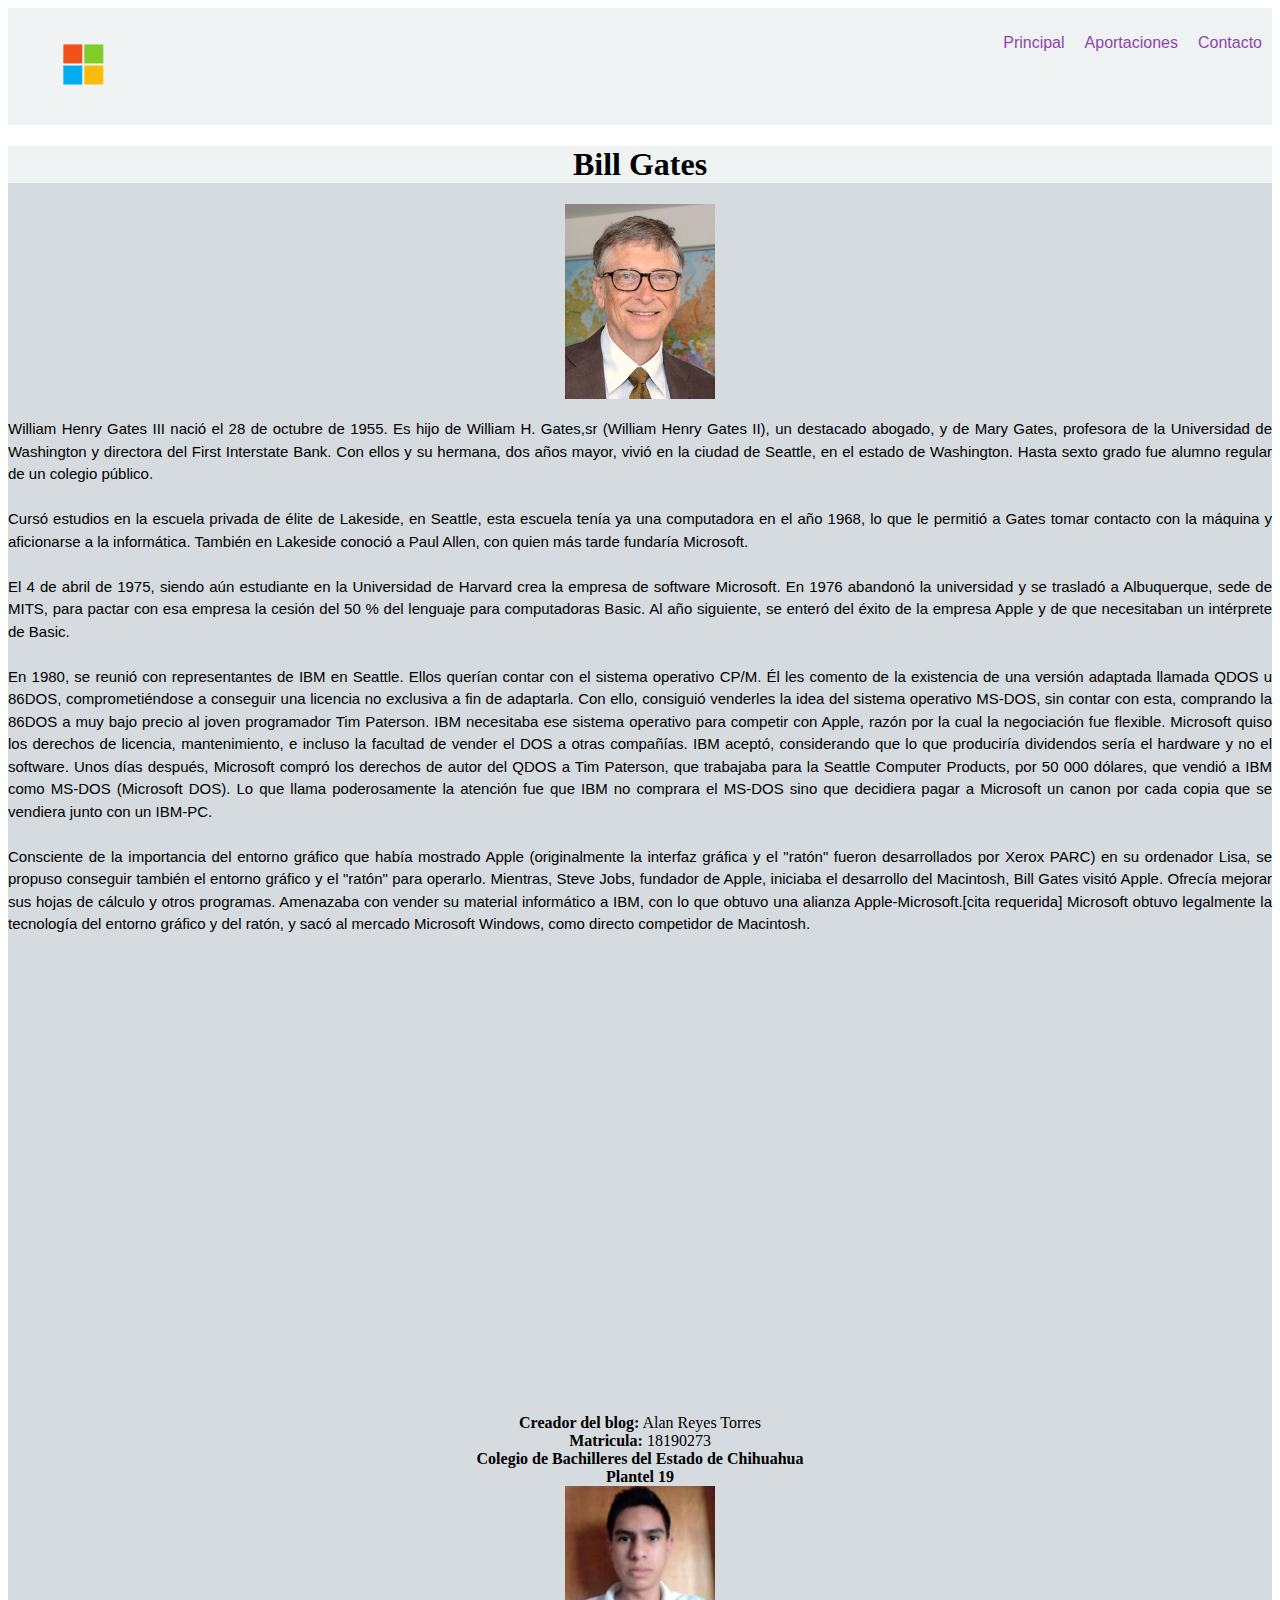
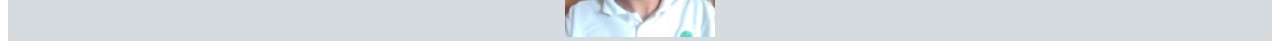
<file: index.html>
<!DOCTYPE html>
<html>
<Head>
    <meta charset="utf-8">
    <title>Bill Gates</title>
    <link rel="stylesheet" type="text/css" href="estilos.css">
</Head>
<body>
	<header>
		<img src="imagenes\mslogo.png">
		<nav>
			<ul>
				<li><a href="index.html">Principal</a></li>
				<li><a href="aportaciones.html">Aportaciones</a></li>
				<li><a href="contacto.html">Contacto</a></li>
			</ul>
		</nav>
	</header>
<DIV id="pagina">
<header><h1>Bill Gates</h1></header>
<center>
	<img src="imagenes\bill.png">
</center>
<article>
	<p>William Henry Gates III nació el 28 de octubre de 1955. Es hijo de William H. Gates,sr (William Henry Gates II), un destacado abogado, y de Mary Gates, profesora de la Universidad de Washington y directora del First Interstate Bank. Con ellos y su hermana, dos años mayor, vivió en la ciudad de Seattle, en el estado de Washington. Hasta sexto grado fue alumno regular de un colegio público.
<br>
<br>
Cursó estudios en la escuela privada de élite de Lakeside, en Seattle, esta escuela tenía ya una computadora en el año 1968, lo que le permitió a Gates tomar contacto con la máquina y aficionarse a la informática. También en Lakeside conoció a Paul Allen, con quien más tarde fundaría Microsoft.
<br>
<br>
El 4 de abril de 1975, siendo aún estudiante en la Universidad de Harvard crea la empresa de software Microsoft. En 1976 abandonó la universidad y se trasladó a Albuquerque, sede de MITS, para pactar con esa empresa la cesión del 50 % del lenguaje para computadoras Basic. Al año siguiente, se enteró del éxito de la empresa Apple y de que necesitaban un intérprete de Basic.
<br>
<br>
En 1980, se reunió con representantes de IBM en Seattle. Ellos querían contar con el sistema operativo CP/M. Él les comento de la existencia de una versión adaptada llamada QDOS u 86DOS, comprometiéndose a conseguir una licencia no exclusiva a fin de adaptarla. Con ello, consiguió venderles la idea del sistema operativo MS-DOS, sin contar con esta, comprando la 86DOS a muy bajo precio al joven programador Tim Paterson. IBM necesitaba ese sistema operativo para competir con Apple, razón por la cual la negociación fue flexible. Microsoft quiso los derechos de licencia, mantenimiento, e incluso la facultad de vender el DOS a otras compañías. IBM aceptó, considerando que lo que produciría dividendos sería el hardware y no el software. Unos días después, Microsoft compró los derechos de autor del QDOS a Tim Paterson, que trabajaba para la Seattle Computer Products, por 50 000 dólares, que vendió a IBM como MS-DOS (Microsoft DOS). Lo que llama poderosamente la atención fue que IBM no comprara el MS-DOS sino que decidiera pagar a Microsoft un canon por cada copia que se vendiera junto con un IBM-PC.
<br>
<br>
Consciente de la importancia del entorno gráfico que había mostrado Apple (originalmente la interfaz gráfica y el "ratón" fueron desarrollados por Xerox PARC) en su ordenador Lisa, se propuso conseguir también el entorno gráfico y el "ratón" para operarlo. Mientras, Steve Jobs, fundador de Apple, iniciaba el desarrollo del Macintosh, Bill Gates visitó Apple. Ofrecía mejorar sus hojas de cálculo y otros programas. Amenazaba con vender su material informático a IBM, con lo que obtuvo una alianza Apple-Microsoft.[cita requerida] Microsoft obtuvo legalmente la tecnología del entorno gráfico y del ratón, y sacó al mercado Microsoft Windows, como directo competidor de Macintosh.</p>
<br>
<br>
<aside><div style="text-align:center;""><iframe width="560" height="315" src="https://www.youtube.com/embed/AM4-oOJBLXE" frameborder="0" allow="accelerometer; autoplay; clipboard-write; encrypted-media; gyroscope; picture-in-picture" allowfullscreen></iframe></div>
<br>
<br>
</article>
</aside>
<br>
<br>
<br>
<br>

<center>
	<footer>
	<b>Creador del blog:</b> Alan Reyes Torres<br>
	<b>Matricula:</b> 18190273<br>
	<b>Colegio de Bachilleres del Estado de Chihuahua<br></b>
	<b>Plantel 19</b><br>
	<img src="imagenes\yo.jpg">
</footer>
</center>

</DIV>
</file>
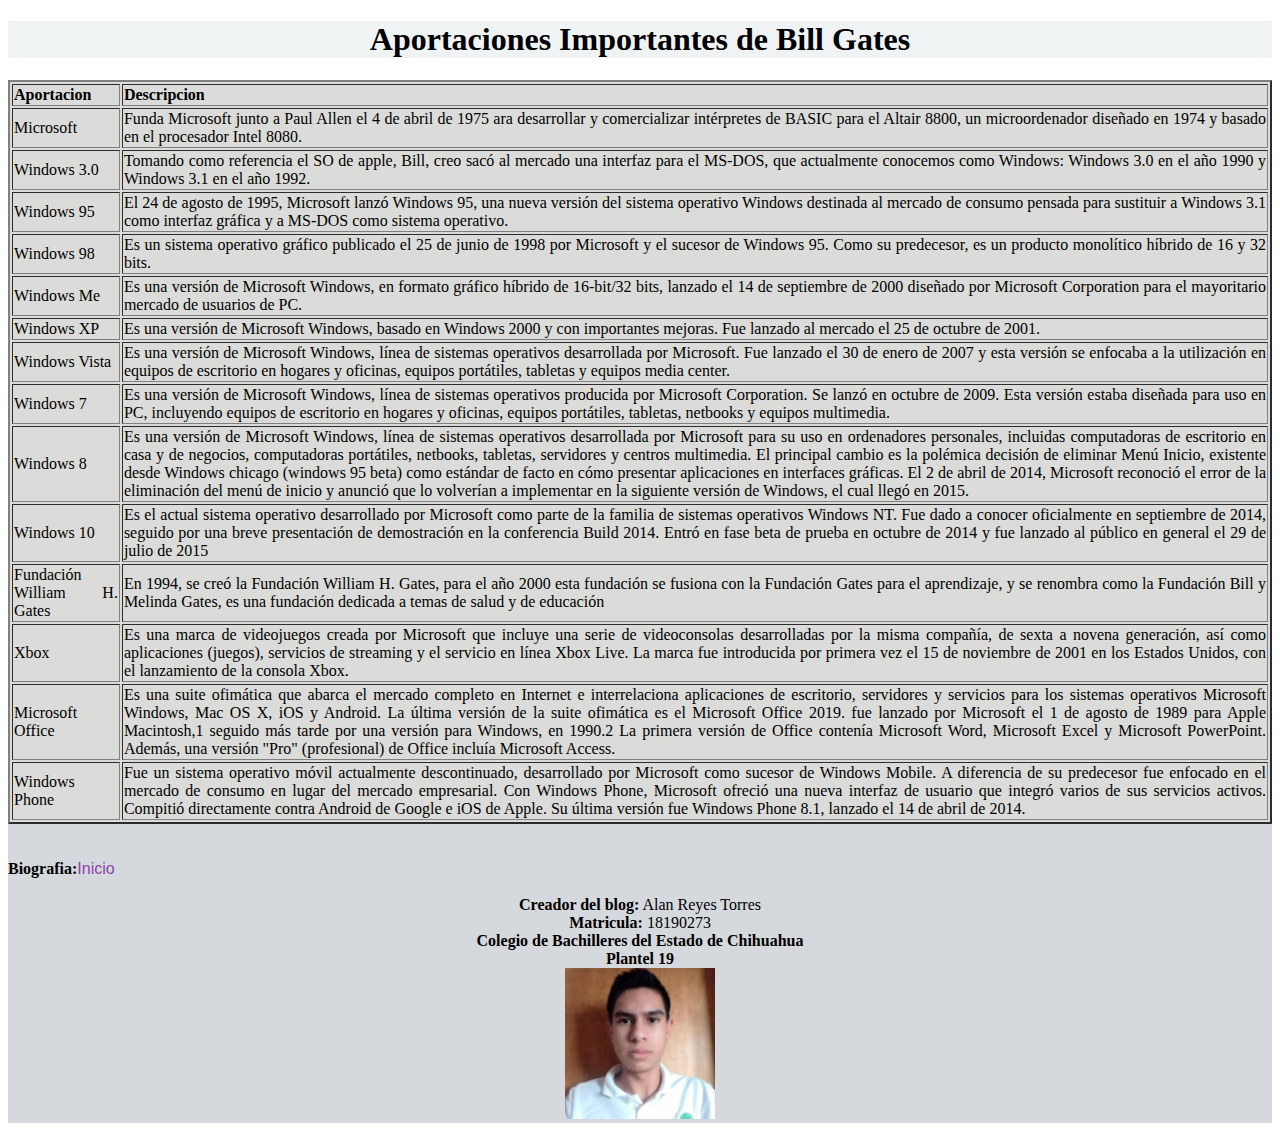
<file: aportaciones.html>
<!DOCTYPE html>
<html>
  <head>
    <meta charset="utf-8">
    <title>Aportaciones</title>
    <link rel="stylesheet" type="text/css" href="estilos.css">
  </head>
  <header>
  	<h1>Aportaciones Importantes de Bill Gates</h1>
  </header>
  <body>	
<DIV id="p2">
	<table border="2">
	<thead>
		<tr>
		<th>Aportacion</th>
		<th>Descripcion</th>
	</tr>	
	</thead>
	<tbody>
	<tr>
		<td>Microsoft</td>
		<td>Funda Microsoft junto a Paul Allen el 4 de abril de 1975 ara desarrollar y comercializar intérpretes de BASIC para el Altair 8800, un microordenador diseñado en 1974 y basado en el procesador Intel 8080.</td>
	</tr>

	<tr>
		<td>Windows 3.0</td>
		<td>Tomando como referencia el SO de apple, Bill, creo sacó al mercado una interfaz para el MS-DOS, que actualmente conocemos como Windows: Windows 3.0 en el año 1990 y Windows 3.1 en el año 1992.</td>
	</tr>
	<tr>
		<td>Windows 95</td>
		<td>El 24 de agosto de 1995, Microsoft lanzó Windows 95, una nueva versión del sistema operativo Windows destinada al mercado de consumo pensada para sustituir a Windows 3.1 como interfaz gráfica y a MS-DOS como sistema operativo.</td>
	</tr>
	<tr>
		<td>Windows 98</td>
		<td>Es un sistema operativo gráfico publicado el 25 de junio de 1998 por Microsoft y el sucesor de Windows 95. Como su predecesor, es un producto monolítico híbrido de 16 y 32 bits.</td>
	</tr>
	<tr>
		<td>Windows Me</td>
		<td>Es una versión de Microsoft Windows, en formato gráfico híbrido de 16-bit/32 bits, lanzado el 14 de septiembre de 2000 diseñado por Microsoft Corporation para el mayoritario mercado de usuarios de PC.</td>
	</tr>
	<tr>
		<td>Windows XP</td>
		<td>Es una versión de Microsoft Windows, basado en Windows 2000 y con importantes mejoras. Fue lanzado al mercado el 25 de octubre de 2001.</td>
	</tr>
	<tr>
		<td>Windows Vista</td>
		<td>Es una versión de Microsoft Windows, línea de sistemas operativos desarrollada por Microsoft. Fue lanzado el 30 de enero de 2007 y esta versión se enfocaba a la utilización en equipos de escritorio en hogares y oficinas, equipos portátiles, tabletas y equipos media center.</td>
	</tr>
	<tr>
		<td>Windows 7</td>
		<td>Es una versión de Microsoft Windows, línea de sistemas operativos producida por Microsoft Corporation. Se lanzó en octubre de 2009. Esta versión estaba diseñada para uso en PC, incluyendo equipos de escritorio en hogares y oficinas, equipos portátiles, tabletas, netbooks y equipos multimedia.</td>
	</tr>
	<tr>
		<td>Windows 8</td>
		<td>Es una versión de Microsoft Windows, línea de sistemas operativos desarrollada por Microsoft para su uso en ordenadores personales, incluidas computadoras de escritorio en casa y de negocios, computadoras portátiles, netbooks, tabletas, servidores y centros multimedia. El principal cambio es la polémica decisión de eliminar Menú Inicio, existente desde Windows chicago (windows 95 beta) como estándar de facto en cómo presentar aplicaciones en interfaces gráficas. El 2 de abril de 2014, Microsoft reconoció el error de la eliminación del menú de inicio y anunció que lo volverían a implementar en la siguiente versión de Windows, el cual llegó en 2015.</td>
	</tr>
	<tr>
		<td>Windows 10</td>
		<td>Es el actual sistema operativo desarrollado por Microsoft como parte de la familia de sistemas operativos Windows NT. Fue dado a conocer oficialmente en septiembre de 2014, seguido por una breve presentación de demostración en la conferencia Build 2014. Entró en fase beta de prueba en octubre de 2014 y fue lanzado al público en general el 29 de julio de 2015</td>
	</tr>
	<tr>
		<td>Fundación William H. Gates</td>
		<td>En 1994, se creó la Fundación William H. Gates, para el año 2000 esta fundación se fusiona con la Fundación Gates para el aprendizaje, y se renombra como la Fundación Bill y Melinda Gates, es una fundación dedicada a temas de salud y de educación</td>
	</tr>
	<tr>
		<td>Xbox</td>
		<td>Es una marca de videojuegos creada por Microsoft que incluye una serie de videoconsolas desarrolladas por la misma compañía, de sexta a novena generación, así como aplicaciones (juegos), servicios de streaming y el servicio en línea Xbox Live. La marca fue introducida por primera vez el 15 de noviembre de 2001 en los Estados Unidos, con el lanzamiento de la consola Xbox.</td>
	</tr>
	<tr>
		<td>Microsoft Office</td>
		<td>Es una suite ofimática que abarca el mercado completo en Internet e interrelaciona aplicaciones de escritorio, servidores y servicios para los sistemas operativos Microsoft Windows, Mac OS X, iOS y Android. La última versión de la suite ofimática es el Microsoft Office 2019. fue lanzado por Microsoft el 1 de agosto de 1989 para Apple Macintosh,1​ seguido más tarde por una versión para Windows, en 1990.2​ La primera versión de Office contenía Microsoft Word, Microsoft Excel y Microsoft PowerPoint. Además, una versión "Pro" (profesional) de Office incluía Microsoft Access.</td>
	</tr>
	<tr>
		<td>Windows Phone</td>
		<td>Fue un sistema operativo móvil actualmente descontinuado, desarrollado por Microsoft como sucesor de Windows Mobile. A diferencia de su predecesor fue enfocado en el mercado de consumo en lugar del mercado empresarial. Con Windows Phone, Microsoft ofreció una nueva interfaz de usuario que integró varios de sus servicios activos. Compitió directamente contra Android de Google e iOS de Apple. Su última versión fue Windows Phone 8.1, lanzado el 14 de abril de 2014.</td>
	</tr>

	</tbody>

</table>
<br>
<br>
<b>Biografia:</b><a href="index.html">Inicio</a>
<br>
<br>
<center>
	<footer>
	<b>Creador del blog:</b> Alan Reyes Torres<br>
	<b>Matricula:</b> 18190273<br>
	<b>Colegio de Bachilleres del Estado de Chihuahua<br></b>
	<b>Plantel 19</b><br>
	<img src="imagenes\yo.jpg">
</footer>
</center>

</DIV>

 </body>
</html>
</file>
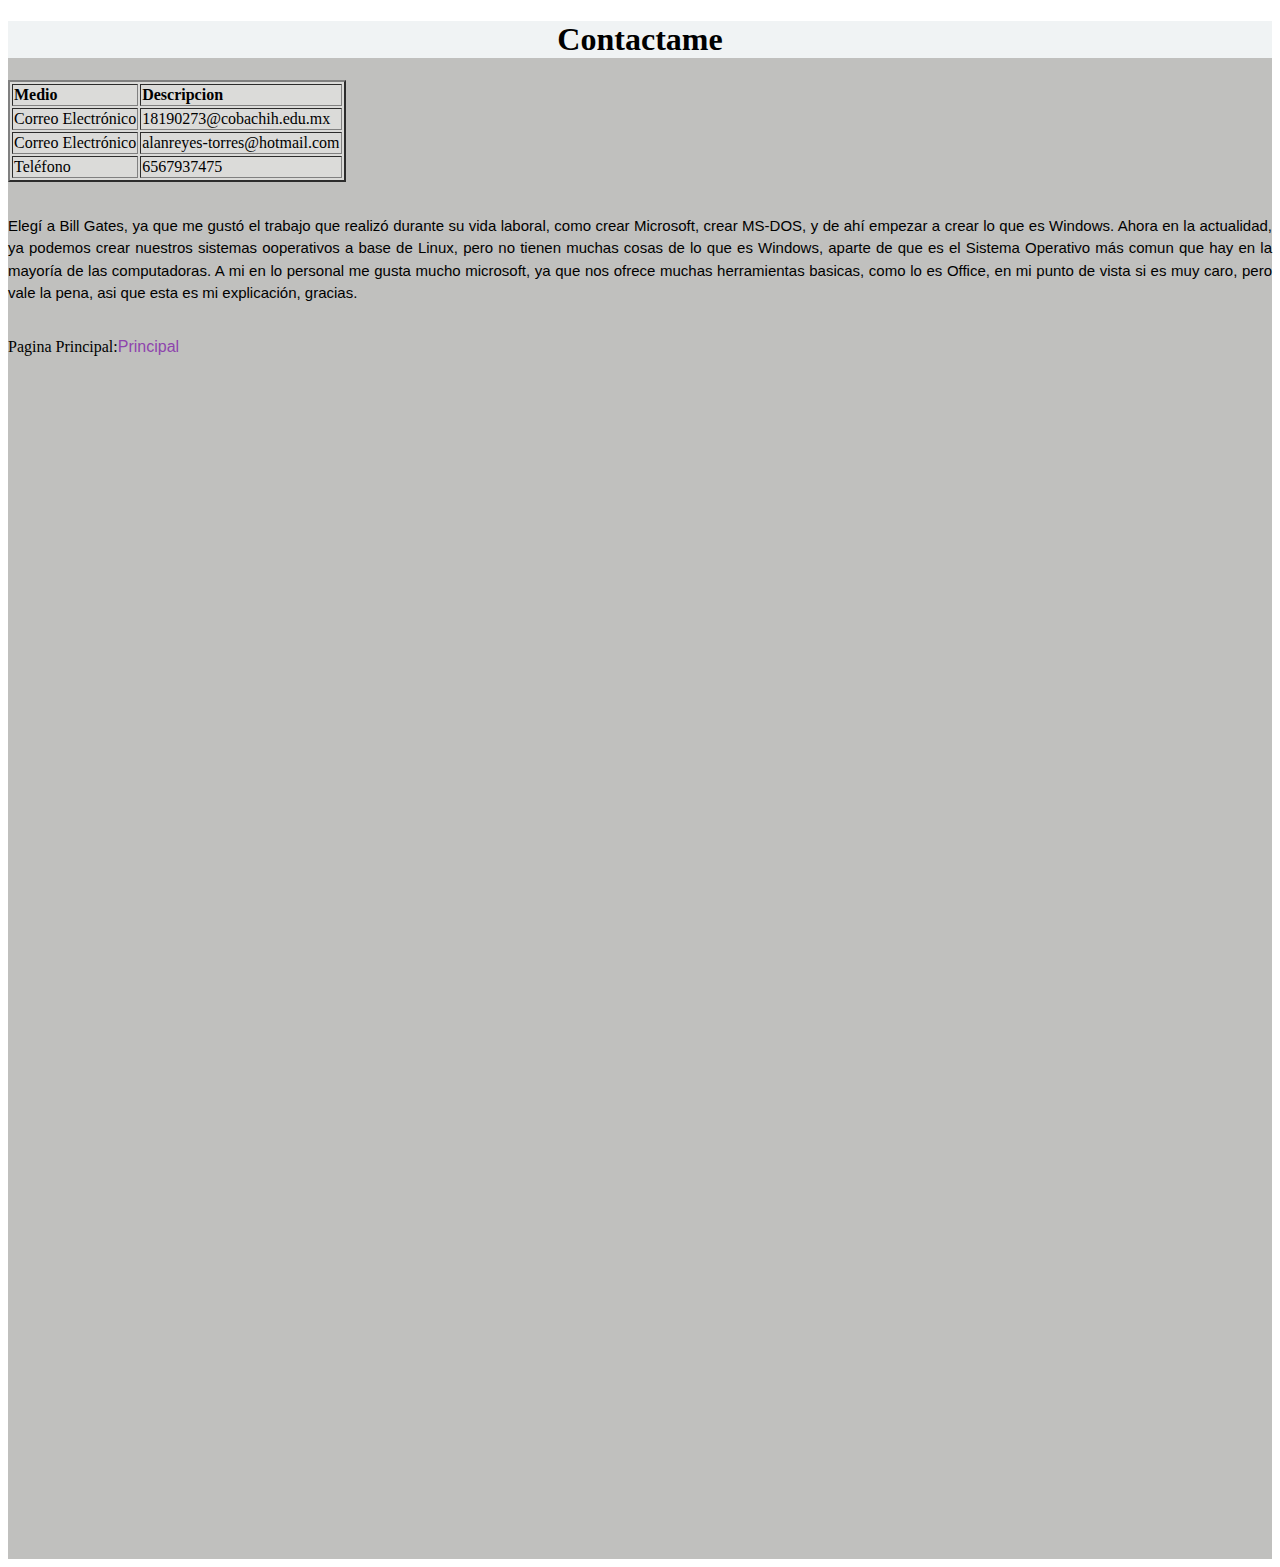
<file: contacto.html>
<!DOCTYPE html>
<html>
<Head>
    <meta charset="utf-8">
    <title>Contacto</title>
    <link rel="stylesheet" type="text/css" href="estilos.css">
</Head>
<body>
<DIV id="p3">
<header><h1>Contactame</h1></header>
	<table border="2">
	<thead>
		<tr>
		<th>Medio</th>
		<th>Descripcion</th>
	</tr>	
	</thead>
	<tbody>
	<tr>
		<td>Correo Electrónico</td>
		<td>18190273@cobachih.edu.mx</td>
	</tr>

	<tr>
		<td>Correo Electrónico</td>
		<td>alanreyes-torres@hotmail.com</td>
	</tr>
	<tr>
		<td>Teléfono</td>
		<td>6567937475</td>
	</tr>	
</tbody>
</table>
<br>
<p>Elegí a Bill Gates, ya que me gustó el trabajo que realizó durante su vida laboral, como crear Microsoft, crear MS-DOS, y de ahí empezar a crear lo que es Windows. Ahora en la actualidad, ya podemos crear nuestros sistemas ooperativos a base de Linux, pero no tienen muchas cosas de lo que es Windows, aparte de que es el Sistema Operativo más comun que hay en la mayoría de las computadoras. A mi en lo personal me gusta mucho microsoft, ya que nos ofrece muchas herramientas basicas, como lo es Office, en mi punto de vista si es muy caro, pero vale la pena, asi que esta es mi explicación, gracias.</p>
<br>
Pagina Principal:<a href="index.html">Principal</a>
<br>
<br>
<br>
<br>
<br>
<br>
<iframe src="https://docs.google.com/forms/d/e/1FAIpQLSecITfn1iDN3vs4JDIcjq6tysTHgWpDFhh9VIlBZyBn5NNxIw/viewform?embedded=true" width="640" height="1109" frameborder="0" marginheight="0" marginwidth="0">Cargando…</iframe>


</body>
</html>
</file>
<file: estilos.css>
#{
	padding: 0;
	margin: 0;
}

#pagina{
	background: #D6DBDF;
	width: 100%;
	margin: auto;
}

img{
	width: 150px;
	margin-top: auto;
	margin-left: auto;
}

li{
	float: left;
	list-style: none;
	padding: 10px;
}

nav{
	float: right;
	margin-top: auto;
	margin-right: auto;
}

a{
	text-decoration: none;
	font-family: arial;
	color: #8E44AD;
}

li:hover a{
	color: black;
}

header{
	background-color: #F0F3F4;
}

p{
	font-family: arial;
	font-size: 15px;
	text-align: justify;
	line-height: 150%;
}

h1{
	text-align: center;
}

#p2{
	background: #D5D8DC;
	width: 100%;
	margin: auto;
}

table{
	background-color: #F4F7AF;
	font-family: arial;
	text-align: justify;
}

#p3{
	background: #C0C0BE;
	width: 100%;
	margin: auto;
}

table{
	background-color: #DBDBD9;
	font-family: times new roman;
	text-align: justify;
}

p{
	font-size: 15px;
	font font-family: arial;
	text-align: justify;
	line-height: 150%;
</file>
